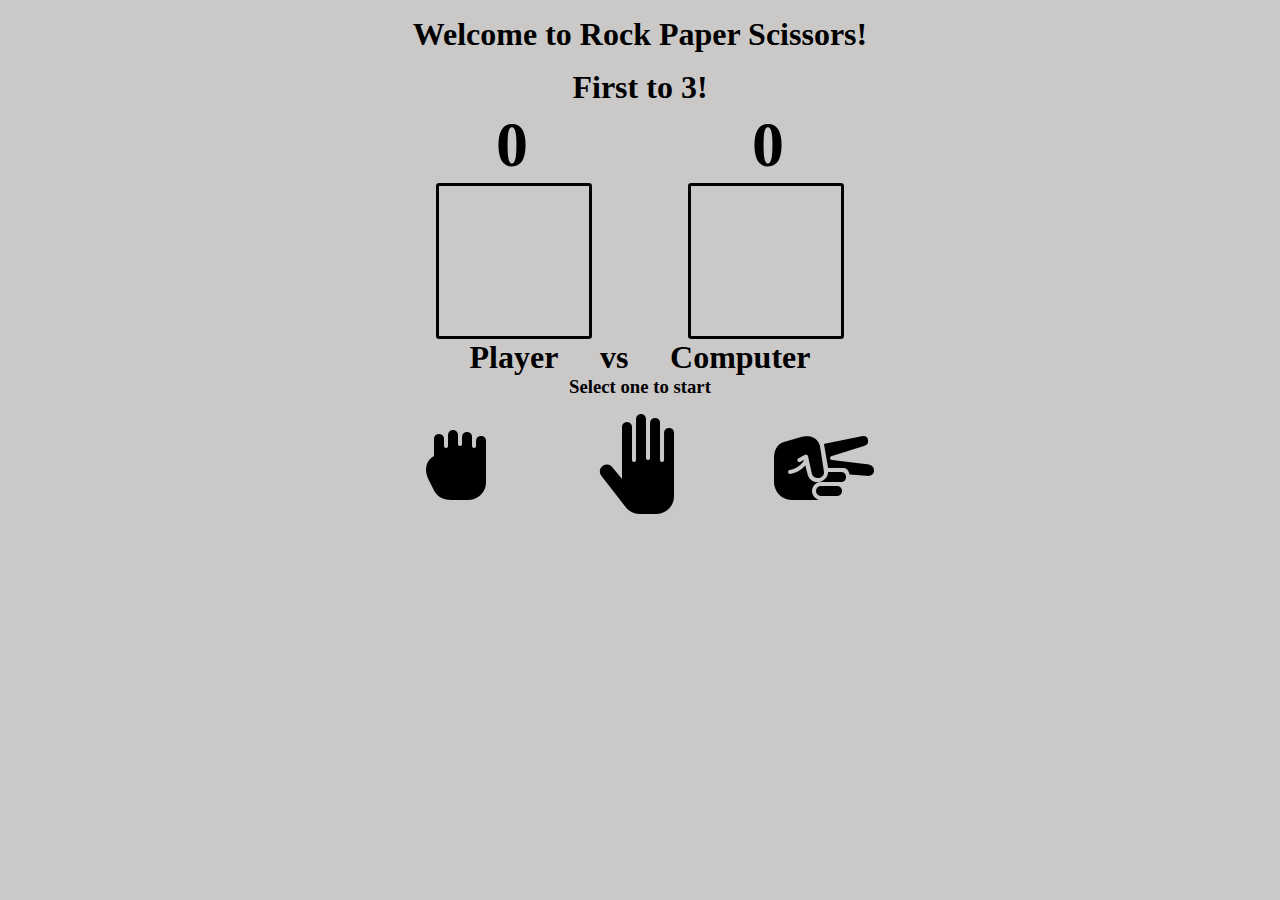
<file: index.html>
<!DOCTYPE html>
<html lang="en">
<head>
    <meta charset="UTF-8">
    <meta http-equiv="X-UA-Compatible" content="IE=edge">
    <meta name="viewport" content="width=device-width, initial-scale=1.0">
    <title>Rock Paper and Scissors Game</title>
    <link rel="stylesheet" href="style.css">
</head>
<body>
    <div id="container">
        <h1 id="head">Welcome to Rock Paper Scissors!</h1>
        <h1>First to 3!</h1>
        <h2 id="scoreDisplay">
            <div id="playerScore">0</div>
            <div id="computerScore">0</div>
        </h2>
        <div id="selectionDisplay">
            <div id="playerSelection"></div>
            <div id="computerSelection"></div>
        </div>
        <h3 id="playSpace">
            <div class="textDisplay" id="left">Player</div>
            <div class="textDisplay" id="middle">vs</div>
            <div class="textDisplay" id="right">Computer</div>
        </h3>
        <h3 id="roundDisplay">Select one to start</h3>
        <div id="buttons">
            <input class="buttonClass" id="Rock" type="image" src="images/icons8-hand-rock-100.png">
            <input class="buttonClass" id="Paper" type="image" src="images/icons8-hand-100.png">
            <input class="buttonClass" id="Scissors" type="image" src="images/icons8-hand-scissors-100.png">        
        </div>
    </div>
    <div id="resultsPage" class="hidden">
        <div id="results"></div>
        <div id="finalScore"></div>
        <button id="reset">Play again!</button>
    </div>
    
    <script src="game-logic.js"></script>
</body>
</html>
</file>
<file: style.css>
* {
    margin: 0;
    padding: 0;
    justify-content: center;
    text-align: center;
    background-color:#cbc8c8;
}

#head {
    padding: 1rem;
    font-size: 2em;
}

#playerScore, #computerScore {
    padding: 0 7rem;
}

#selectionDisplay {
    display: flex;
}

#playerSelection, #computerSelection {
    border-style: solid;
    border-radius: .2rem;
    margin: 0 3rem;
    height: 150px;
    width: 150px;    
}

#playSpace {
    display: flex;
}

.textDisplay {
    padding: 0 1.3rem;
    font-size: 2rem;
}

.Rock {
    border-style: solid;
    border-radius: .2rem;
    margin: 0 3rem;
    height: 150px;
    width: 150px;
    background-image: url("images/icons8-hand-rock-100.png");
    background-repeat: no-repeat;
    background-position: center;
}

.Paper {
    border-style: solid;
    border-radius: .2rem;
    margin: 0 3rem;
    height: 150px;
    width: 150px;
    background-image: url("images/icons8-hand-100.png"); 
    background-repeat: no-repeat;
    background-position: center; 
}

.Scissors {
    border-style: solid;
    border-radius: .2rem;
    margin: 0 3rem;
    height: 150px;
    width: 150px;
    background-image: url("images/icons8-hand-scissors-100.png");  
    background-repeat: no-repeat;
    background-position: center;
}


#scoreDisplay {
    display: flex;
    flex-direction: row;
    padding: .1rem;
    font-size: 4rem;
}

#buttons { /* for the parent container(buttons) */
    padding: 1em;
}

.buttonClass {
    margin: 0 3em;
}

.buttonClass:hover {
    transform: scale(1.2);
}

#rockButton {
    height: 110px;
}

#resultsPage {
    font-size: 3rem;
    padding: 2rem;
    font-weight: bold;
}

#finalScore {
    font-size: 2rem;
    padding: 2rem;

}

#reset {
    font-size: 2rem;
    padding: .5rem;
    background-color: rgb(85, 201, 85);
    border-radius: .3em;
    font-weight: bold;

}

.hidden {
    display: none;
}
</file>
